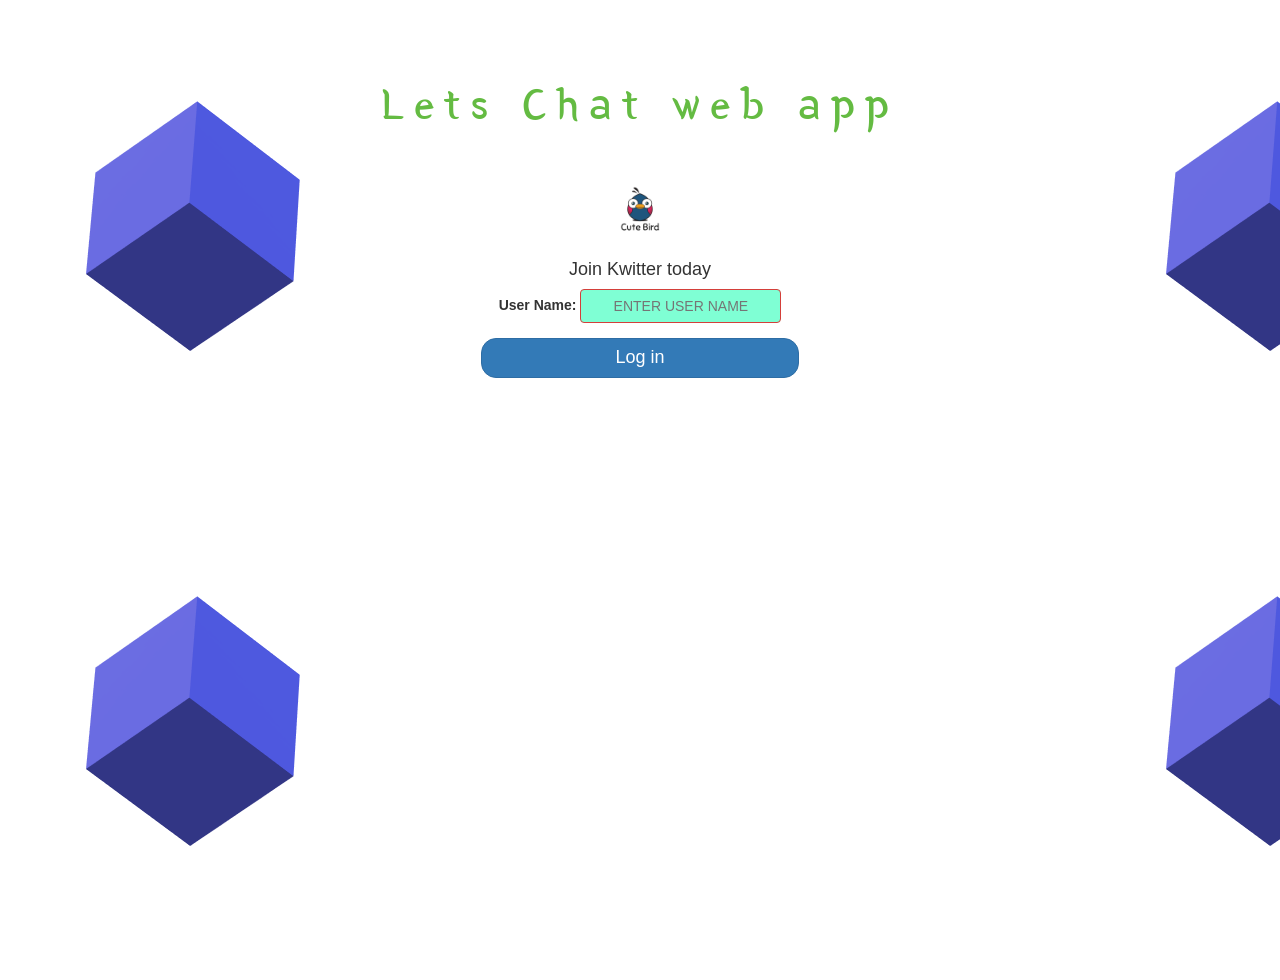
<file: index.html>
<!DOCTYPE html>
<html>
<head>
	<title>Kwitter</title>
<link href="https://fonts.googleapis.com/css?family=Yeon+Sung&display=swap" rel="stylesheet"><meta name="viewport" content="width=device-width, initial-scale=1">

<link rel="stylesheet" href="https://maxcdn.bootstrapcdn.com/bootstrap/3.4.0/css/bootstrap.min.css">
<script src="https://ajax.googleapis.com/ajax/libs/jquery/3.4.1/jquery.min.js"></script>
<script src="https://maxcdn.bootstrapcdn.com/bootstrap/3.4.0/js/bootstrap.min.js"></script>

<link rel="stylesheet" type="text/css" href="style.css">
<script src="kwitter.js"></script>
</head>
<body>
<center>
	<h1 class="header">	
		Lets Chat web app	
</h1>
	<div class="col-lg-4 col-md-6 col-sm-6 col-xs-11 login_div">
	<img src="logo.png" class="logo">
		
		<h4 >Join Kwitter today</h4>
		<div class="form-group">
		  <label >User Name:</label>
<input type="text" id="user_name" class="btn btn-danger" placeholder="ENTER USER NAME">
		</div>
		<button id="login_button" class="btn btn-primary" onclick="addUser()">Log in</button>
		<br><br>
	</div>
</center>
</body>
</html>
</file>
<file: style.css>
html, body
{
  height: 100%;
  margin: 0;
}
body{
	background-image: url("Untitled.png");
}

.header
{
	color: rgba(60, 170, 17, 0.795);font-family: 'Yeon Sung';font-size: 45px;letter-spacing: 10px;margin-top: 80px;
}
.header img
{
	width: 80px;margin-left: -15px;
}

.login_div
{
	background: rgba(255,255,255,0.8);float: none;border-radius: 15px;
}

.logo
{
	width: 80px;margin-top: 30px;border-radius: 40px;
}

#login_button
{
	width: 80%;border-radius: 15px;
	font-size: large;
	font: italic;
}

.room_name
{
	cursor: pointer;
	font-size: 20px;
}


#logout
{
	font-size: 20px; float: right;
}


#output
{
	padding: 10px; width:80%;background: rgba(255,255,255,0.8);border-radius: 15px;
}

.input_div_room_page
{
	width: 80%;
}

.input_div label
{
	color: white;font-size: 20px;
}


.input_div_message_page
{
	position: fixed;bottom: 0px;width: 100%;background: rgba(255,255,255,0.8);
}
.input_div_message_page label
{
	color: black;
}
.input_div_message_page #msg
{
	width: 80%;
}
.input_div_message_page button
{
	margin-top: 15px;
	width: 50%; 
}
.color_white
{
	color: white
}

.user_tick
{
	width:20px;
}
.message_h4
{
	padding-left:5px;color:grey;
}
#user_name{
	color: rgb(255, 0, 0);
	background-color: aquamarine;
	font: 200;
}
</file>
